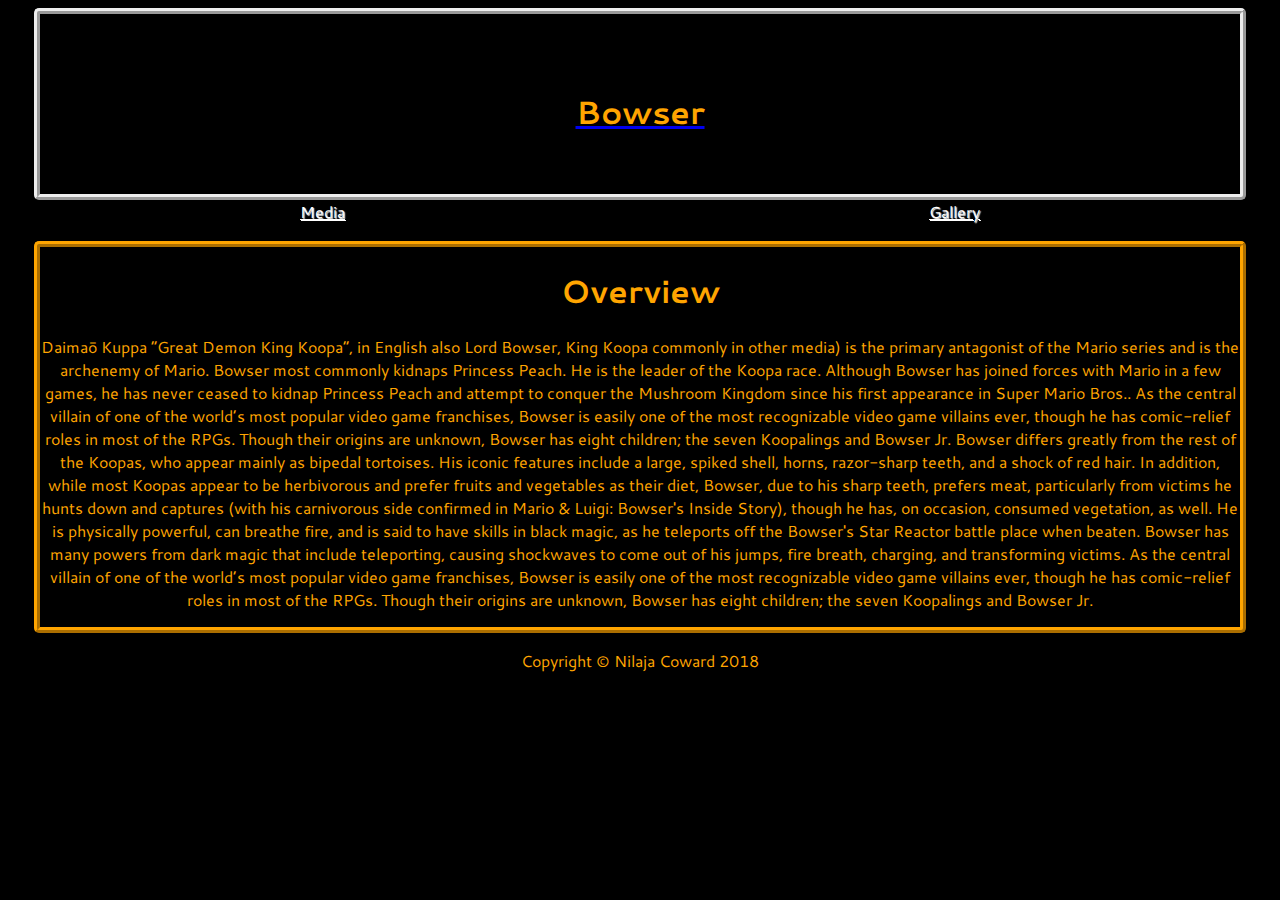
<file: index.html>
<!DOCTYPE html>
<html>
    <head>  
        <title> Bowser </title>
        <title> Evil Fictional Character</title>
        <link rel="stylesheet"href="main.css">
    </head>

    <style>
    body{
    background-image: url(https://img00.deviantart.net/6fad/i/2016/081/6/4/bowser_symbol_flag__nazi_symbol_parody__v_2_by_mrangrydog-d9w49c0.png);
background-repeat: no-repeat;
background-size: 175%;
background-position: absolute;
background-attachment: fixed; 
}	
    .main { background-image: url(https://www.gamedesigning.org/wp-content/uploads/2016/12/Bowser.png); 
    }    
    </style>

    <body>
    	
    	
    	<a href="index.html">

        <div id="banner">

 
			
 	
    		<h1> Bowser</h1>
    		
    	</div></a>
        <div  class= "nav">
        	<a href= "media.html">Media</a>
        	<a href= "gallery.html">Gallery</a>
        	        </div> 
        	    
                .
       <div class= "main"> 
       		<h1 class= "header"> Overview </h1>
       		<p class= "para"> Daimaō Kuppa “Great Demon King Koopa”, in English also Lord Bowser, King Koopa commonly in other media) is the primary antagonist of the Mario series and is the archenemy of Mario. Bowser most commonly kidnaps Princess Peach. He is the leader of the Koopa race. Although Bowser has joined forces with Mario in a few games, he has never ceased to kidnap Princess Peach and attempt to conquer the Mushroom Kingdom since his first appearance in Super Mario Bros..

            As the central villain of one of the world’s most popular video game franchises, Bowser is easily one of the most recognizable video game villains ever, though he has comic-relief roles in most of the RPGs. Though their origins are unknown, Bowser has eight children; the seven Koopalings and Bowser Jr. 

            Bowser differs greatly from the rest of the Koopas, who appear mainly as bipedal tortoises. His iconic features include a large, spiked shell, horns, razor-sharp teeth, and a shock of red hair. In addition, while most Koopas appear to be herbivorous and prefer fruits and vegetables as their diet, Bowser, due to his sharp teeth, prefers meat, particularly from victims he hunts down and captures (with his carnivorous side confirmed in Mario & Luigi: Bowser's Inside Story), though he has, on occasion, consumed vegetation, as well. He is physically powerful, can breathe fire, and is said to have skills in black magic, as he teleports off the Bowser's Star Reactor battle place when beaten.
            
            Bowser has many powers from dark magic that include teleporting, causing shockwaves to come out of his jumps, fire breath, charging, and transforming victims.

            As the central villain of one of the world’s most popular video game franchises, Bowser is easily one of the most recognizable video game villains ever, though he has comic-relief roles in most of the RPGs. Though their origins are unknown, Bowser has eight children; the seven Koopalings and Bowser Jr.    
            </p>
        </div>
        <div id= footer>  
            <p> Copyright &copy; Nilaja Coward 2018</p>
        </div>    
    </body>
</html>
</file>
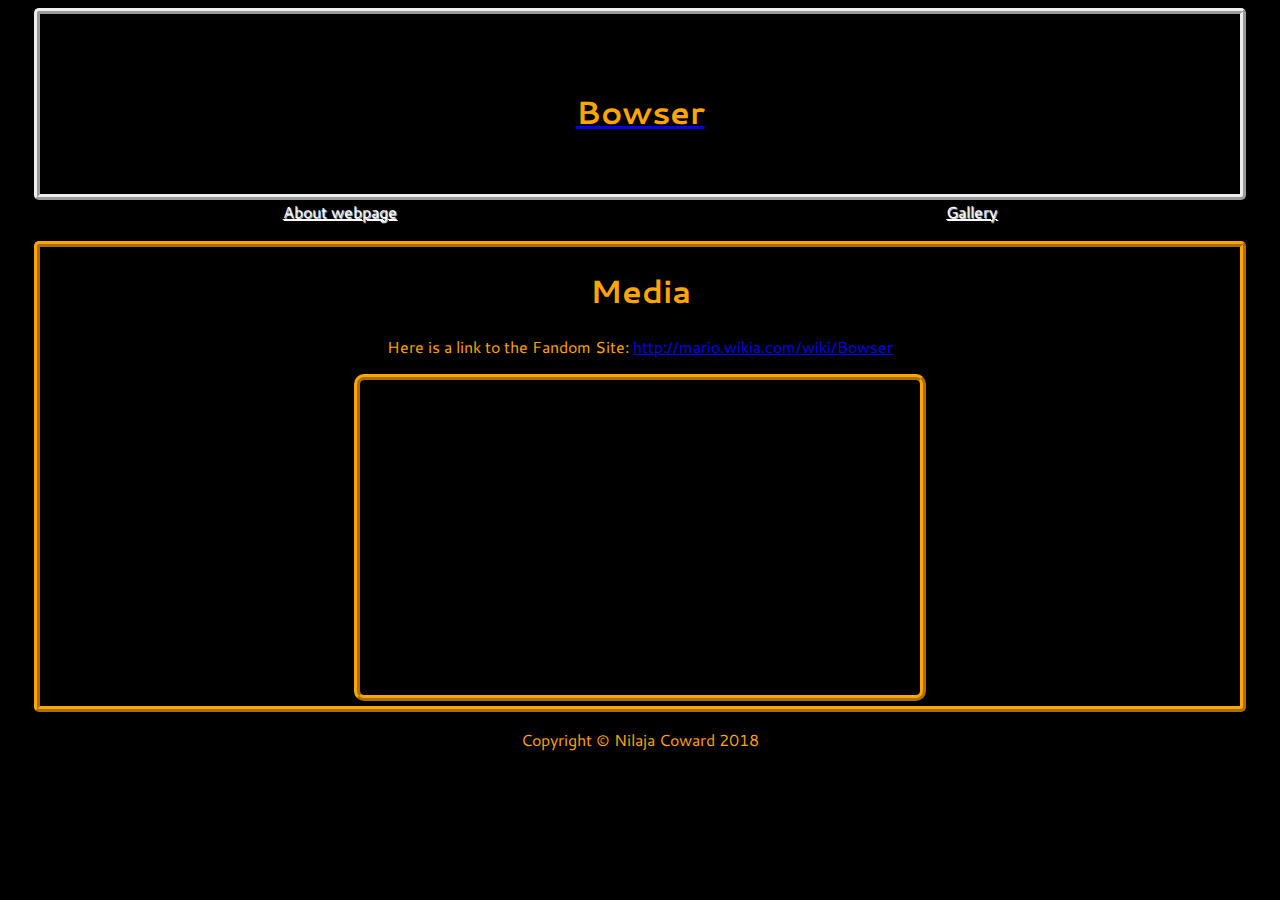
<file: media.html>
<!DOCTYPE html>
<html>
    <head>  
        <title> Bowser </title>
        <title> Evil Fictional Character</title>
        <link rel="stylesheet"href="main.css">
    </head>

    <style>
    body{
    background-image: url(https://img00.deviantart.net/6fad/i/2016/081/6/4/bowser_symbol_flag__nazi_symbol_parody__v_2_by_mrangrydog-d9w49c0.png);
background-repeat: no-repeat;
background-size: 175%;
background-position: absolute;
background-attachment: fixed; 
}	
    img class= "main" src= "https://img.fireden.net/v/image/1535/23/1535235682079.jpg"; 
    }    
    </style>

    <body>
    	
    	
    	<a href="index.html">

        <div id="banner">

 	
    		<h1> Bowser</h1>
    		
    	</div></a>
        <div  class= "nav">
        	
        	<a href= "index.html">About webpage</a>
        	<a href= "gallery.html">Gallery</a>
        	        </div> 
        	    
                .
       <div class= "main"> 
       		<h1 class= "header"> Media </h1>
       		
            <p class= "para"> Here is a link to the Fandom Site: <a href= "http://mario.wikia.com/wiki/Bowser">http://mario.wikia.com/wiki/Bowser</a> </p>

            <center><iframe class= "video" width="560" height="315" src="https://www.youtube.com/embed/vxpI_cKRLj0" frameborder="0" allow="accelerometer; autoplay; encrypted-media; gyroscope; picture-in-picture" allowfullscreen></iframe></center>
        </div>
        <div id= footer>  
            <p> Copyright &copy; Nilaja Coward 2018</p>
        </div>    
    </body>
</html>
</file>
<file: main.css>
@import url('https://fonts.googleapis.com/css?family=Cantarell:700i');

#banner{
background-image: url("https://png.pngtree.com/thumb_back/fw800/back_pic/02/66/46/93578aef452406a.jpg");
margin: 0 auto;
background-repeat: no-repeat;
background-size: 100%;
text-align: center;
background-position: 50% 50%;	
width: 1200px;
height: 180px;
color: orange;
border: solid 6px ;
border-color: orange;
border-radius: 5px;
border: ridge 6px;

}
/*
.bowser {
	
position: 50% 50%;

}*/




#banner h1{	
	margin-top: 75px;
	color: Lightred;
	font-family: 'Cantarell', sans-serif;
}
.nav {
text-align: center;
display: flex;
justify-content: space-around;
font-family: 'Cantarell', sans-serif;
text-shadow: 1px 1px 1px; 
}

.nav a{
color: white;	
}
body{
background-color: black ;	
}

.para{
text-align: center;	
color: orange ;


}

.header{
text-align: center;	
color: orange;
}

.main{
font-family: 'Cantarell', sans-serif;
border: ridge 6px black;
width: 1200px;
margin: auto;
border-radius: 5px;
background-color: black;
background-repeat: no-repeat;
border-color: orange; 	
}

#footer{
font-family: 'Cantarell', sans-serif;
color: orange;
text-align: center;	
}

/* GALLERY CSS */

.main1{
font-family: 'Cantarell', sans-serif;
border: ridge 6px black;
width: 1200px;
margin: auto;
border-radius: 5px;
background-image: 200px, 200px url("https://vignette.wikia.nocookie.net/ahistoryofthemushroomkingdom/images/f/f4/Bowser_symbol.png/revision/latest?cb=20170929230503");
background-repeat: repeat;
border-color: orange; 
}

.img1{
width: 600px;
height: 800px;
justify-content: center;
margin-right: auto;
margin-left: auto;
border: solid black 10px;
border-radius: 10px;
border: ridge 8px;
border-color: darkred;
}

.img2{
width: 600px;
height: 800px;
border: solid black 10px;
border-radius: 10px;
border: ridge 8px;
border-color: darkred;

}

.img3{
width: 600px;
height: 800px;
border: solid black 10px;
border-radius: 10px;
border: ridge 8px;
border-color: darkred;
}

/* GALLERY CSS */

/* MEDIA CSS */

.video{
border: ridge 6px black;
border-color: orange;
border-radius: 10px;
}

/* MEDIA CSS */
</file>
